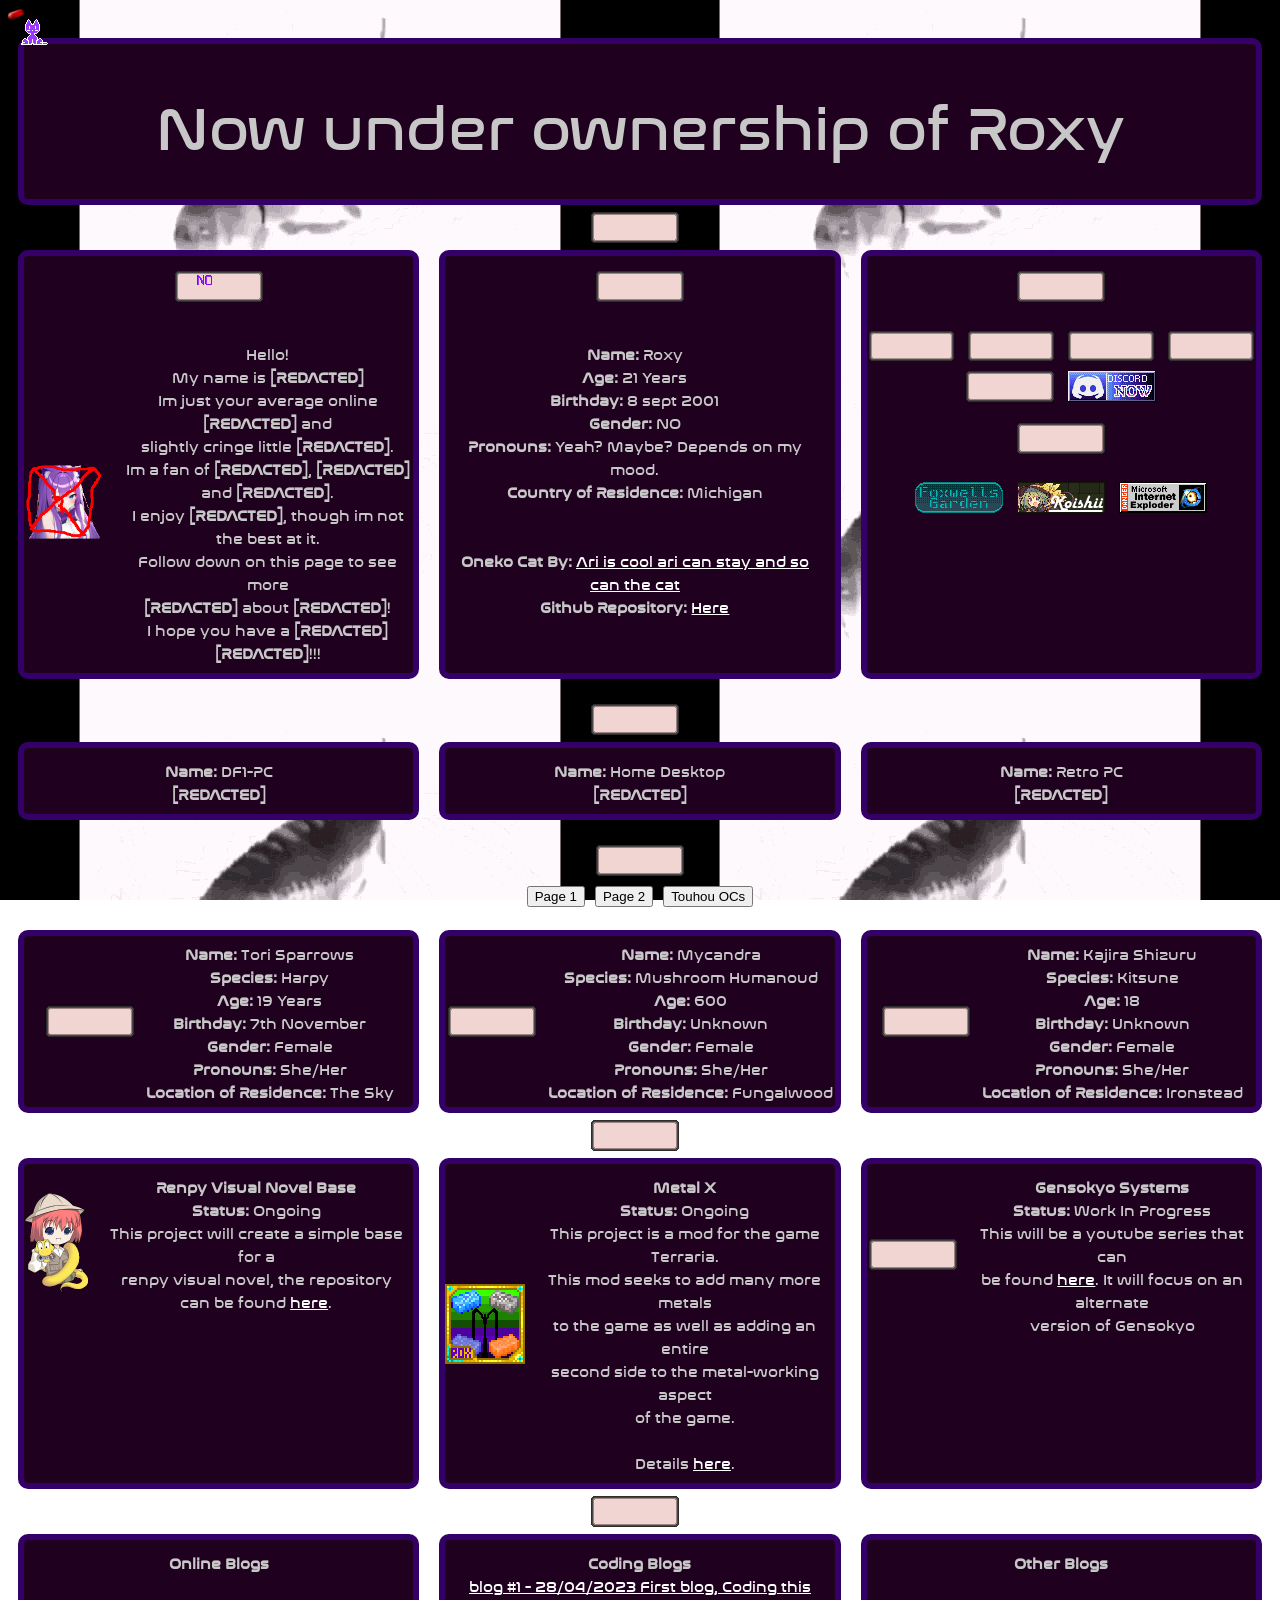
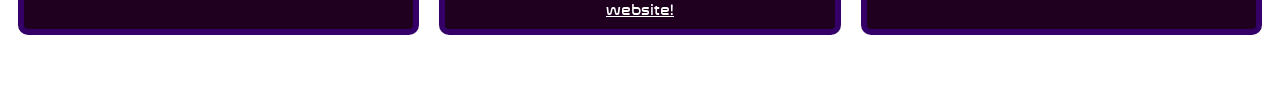
<file: index.html>
<!DOCTYPE html>
<html>
    <head>
        <img src="images/pill2_red_small.ico" title="This website has been red pilled for safety.">
        <link rel="stylesheet" href="style.css">
        <title>roxy site </3</title>

    	<meta name="theme-color" content="#8100ff">
    	<meta property="og:title" content="roxy site">
    	<meta property="og:description" content="A personal website for roxy. Please fuc k off your time here.">
    	<meta property="og:image" content="https://roxy.df1.dev/images/noelle.png">
    </head>
    <body>

        <div class="flex-container">
            <div style="flex-basis: 100%">
                <h1>Now under ownership of Roxy</h1>
            </div>
        </div>

        <div class="container">
            <img src="images/logo.png"><img>
        </div>
        <div class="flex-container">
            <div style="flex-basis: 33%">
                <img src="images/noelle-tag.png"</img>
            	<div class="container">
            		<img src="images/noelle.png" width="20%" height="20%"><img>
            		<p>Hello!<br>My name is <b>[REDACTED]</b><br>Im just your average online <b>[REDACTED]</b> and<br>slightly cringe little <b>[REDACTED]</b>.<br>Im a fan of <b>[REDACTED]</b>, <b>[REDACTED]</b> and <b>[REDACTED]</b>.<br>I enjoy <b>[REDACTED]</b>, though im not the best at it.<br>Follow down on this page to see more<br> <b>[REDACTED]</b> about <b>[REDACTED]</b>!<br>I hope you have a <b>[REDACTED]</b> <b>[REDACTED]</b>!!!</p>
            	</div>
            </div>

            <div style="flex-basis: 33%">
                <img src="images/info.png"></img>
                <div class="container">
                    <p>
                        <b>Name: </b>Roxy<br>
                        <b>Age: </b>21 Years<br>
                        <b>Birthday: </b>8 sept 2001<br>
                        <b>Gender: </b>NO<br>
                        <b>Pronouns: </b>Yeah? Maybe? Depends on my mood.<br>
                        <b>Country of Residence: </b>Michigan<br>
                        <br>
                        <br>
                        <b>Oneko Cat By: </b><a href="https://adryd.com/">Ari is cool ari can stay and so can the cat</a><a><br>
                        <b>Github Repository: </b></a><a href="https://github.com/adryd325/oneko.js">Here</a><a><br>
                    </a></p><a>
                </a></div>
            </div>

            <div style="flex-basis: 33%">
                <img src="images/socials.png"></img>
      	        <div class="container">
      		        <a href="https://cdn.discordapp.com/attachments/1097644516950937690/1104731129531092992/fish-spinning.gif"><img src="images/steam.png" onmouseover="this.src='images/steam-hover.png';" onmouseout="this.src='images/steam.png';" width="100%" height="100%"><img></a>
      		        <a href="https://cdn.discordapp.com/attachments/1097644516950937690/1104731129531092992/fish-spinning.gif"><img src="images/youtube.png" onmouseover="this.src='images/youtube-hover.png';" onmouseout="this.src='images/youtube.png';"width="100%" height="100%"><img></a>
      		        <a href="https://cdn.discordapp.com/attachments/1097644516950937690/1104731129531092992/fish-spinning.gif"><img src="images/github.png" onmouseover="this.src='images/github-hover.png';" onmouseout="this.src='images/github.png';"width="100%" height="100%"><img></a>
                    <a href="https://cdn.discordapp.com/attachments/1097644516950937690/1104731129531092992/fish-spinning.gif"><img src="images/twitter.png" onmouseover="this.src='images/twitter-hover.png';" onmouseout="this.src='images/twitter.png';"width="100%" height="100%"><img></a>
      	        </div>
                <div class="container">
                    <a href="https://cdn.discordapp.com/attachments/1097644516950937690/1104731129531092992/fish-spinning.gif"><img src="images/pronouns.png" onmouseover="this.src='images/pronouns-hover.png';" onmouseout="this.src='images/pronouns.png';"width="100%" height="100%"><img></a>
                    <a href="https://cdn.discordapp.com/attachments/1097644516950937690/1104731129531092992/fish-spinning.gif"><img src="images/discord.png" onmouseover="this.src='images/discord-hover.png';" onmouseout="this.src='images/discord.png';"width="100%" height="100%"><img></a>
                </div>
                <img src="images/friends.png"<img>
    			<div class="container">
                    <a href="https://foxwells.garden/"><img src="images/foxwell.png" onmouseover="this.src='images/foxwell-hover.png';" onmouseout="this.src='images/foxwell.png';"width="100%" height="100%"><img></a>
                    <a href="https://cina.moon.rip/"><img src="images/cinamoon.png" onmouseover="this.src='images/cinamoon-hover.png';" onmouseout="this.src='images/cinamoon.png';"width="100%" height="100%"><img></a>
                    <a href="https://roxy.blackjew.online/"><img src="images/roxy.gif" onmouseover="this.src='images/roxy-hover.gif';" onmouseout="this.src='images/roxy.gif';"width="100%" height="100%"><img></a>
    			</div>
            </div>
        </div>

        <br>

        <div class="container">
                <img src="images/specs.png"><img>
            </div>
        <div class="flex-container">
                <div style="flex-basis: 33%">
                    <div class="container">
                        <p>
                            <b>Name: </b>DF1-PC</br><b>[REDACTED]</b>
                        </p>
                    </div>
                </div>

                <div style="flex-basis: 33%">
                    <div class="container">
                        <p>
                            <b>Name: </b>Home Desktop</br><b>[REDACTED]</b>
                        </p>
                    </div>
                </div>

                <div style="flex-basis: 33%">
                    <div class="container">
                    	<p>
                    		<b>Name: </b>Retro PC</br><b>[REDACTED]</b>
                		</p>
                	</div>
                </div>
            </div>

        <br>

        <div class="container">
            <img src="images/ocs.png"></img>
        </div>
        <br>

        <div class="tab">
            <div class="container">
                <button class="tablinks" onclick="openSection(event, 'page1')" id="defaultOpen">Page 1</button>
                <button class="tablinks" onclick="openSection(event, 'page2')">Page 2</button>
                <button class="tablinks" onclick="openSection(event, 'page3')">Touhou OCs</button>
            </div>
        </div>
        <br>
        <div class="tabcontent" id="page1">
            <div class="flex-container">
            <div style="flex-basis: 33%">
                        <div class="container">
                            <img src="images/no-images.png"></img>

                            <div class="container">
                                <p>
                                    <b>Name: </b>Tori Sparrows</br>
                                    <b>Species: </b>Harpy<br>
                                    <b>Age: </b>19 Years</br>
                                    <b>Birthday: </b>7th November</br>
                                    <b>Gender: </b>Female</br>
                                    <b>Pronouns: </b>She/Her</br>
                                    <b>Location of Residence: </b>The Sky</br>
                                </p>
                            </div>
                        </div>
                    </div>
            <div style="flex-basis: 33%">
                        <div class="container">
                            <img src="images/no-images.png"></img>

                            <div class="container">
                                <p>
                                    <b>Name: </b>Mycandra</br>
                                    <b>Species: </b>Mushroom Humanoud<br>
                                    <b>Age: </b>600</br>
                                    <b>Birthday: </b>Unknown</br>
                                    <b>Gender: </b>Female</br>
                                    <b>Pronouns: </b>She/Her</br>
                                    <b>Location of Residence: </b>Fungalwood</br>
                                </p>
                            </div>
                        </div>
                    </div>
            <div style="flex-basis: 33%">
                <div class="container">
                            <img src="images/no-images.png"></img>

                            <div class="container">
                                <p>
                                    <b>Name: </b>Kajira Shizuru</br>
                                    <b>Species: </b>Kitsune<br>
                                    <b>Age: </b>18</br>
                                    <b>Birthday: </b>Unknown</br>
                                    <b>Gender: </b>Female</br>
                                    <b>Pronouns: </b>She/Her</br>
                                    <b>Location of Residence: </b>Ironstead</br>
                                </p>
                            </div>
                        </div>
            </div>
        </div>
        </div>

        <div class="tabcontent" id="page2">
            <div class="flex-container">
                <div style="flex-basis: 33%">
                    <div class="container">
                        <img src="images/no-images.png"></img>

                        <div class="container">
                            <p>
                                <b>Name: </b>Blank</br>
                                <b>Species: </b>Blank<br>
                                <b>Age: </b>Blank</br>
                                <b>Birthday: </b>Blank</br>
                                <b>Gender: </b>Blank</br>
                                <b>Pronouns: </b>Blank</br>
                                <b>Location of Residence: </b>Blank</br>
                            </p>
                        </div>
                    </div>
                </div>
                    <div style="flex-basis: 33%">
                        <div class="container">
                            <img src="images/no-images.png"></img>

                            <div class="container">
                                <p>
                                    <b>Name: </b>Blank</br>
                                    <b>Species: </b>Blank<br>
                                    <b>Age: </b>Blank</br>
                                    <b>Birthday: </b>Blank</br>
                                    <b>Gender: </b>Blank</br>
                                    <b>Pronouns: </b>Blank</br>
                                    <b>Location of Residence: </b>Blank</br>
                                </p>
                            </div>
                        </div>
                    </div>
                        <div style="flex-basis: 33%">
                            <div class="container">
                                <img src="images/no-images.png"></img>

                                <div class="container">
                                    <p>
                                        <b>Name: </b>Blank</br>
                                        <b>Species: </b>Blank<br>
                                        <b>Age: </b>Blank</br>
                                        <b>Birthday: </b>Blank</br>
                                        <b>Gender: </b>Blank</br>
                                        <b>Pronouns: </b>Blank</br>
                                        <b>Location of Residence: </b>Blank</br>
                                    </p>
                                </div>
                            </div>
                        </div>
            </div>
        </div>

        <div class="tabcontent" id="page3">
            <div class="flex-container">
                <div style="flex-basis: 33%">
                    <div class="container">
                        <img src="images/utsuho sprite 4x4.png" title="Tihs sprite is an edited version of the Utsuho Sprite from Shin 'Touhou Musou'"></img>

                        <div class="container">
                            <p>
                                <b>Name: </b>[REDACTED]</br>
                                <b>Related Fandom: </b>[REDACTED]<br>
                                <b>Species: </b>[REDACTED]<br>
                                <b>Age: </b>[REDACTED]</br>
                                <b>Birthday: </b>[REDACTED]</br>
                                <b>Gender: </b>[REDACTED]</br>
                                <b>Pronouns: </b>[REDACTED]</br>
                                <b>Country of Residence: </b>[REDACTED]</br>
                                <b>THIS CHARACTER HAS BEEN COPYRIGHT CLAIMED</b>
                            </p>
                        </div>
                    </div>
                </div>

                    <div style="flex-basis: 33%">
                        <div class="container">
                            <img src="images/no-images.png"></img>

                            <div class="container">
                                <p>
                                    <b>Name: </b>Blank</br>
                                    <b>Species: </b>Blank<br>
                                    <b>Age: </b>Blank</br>
                                    <b>Birthday: </b>Blank</br>
                                    <b>Gender: </b>Blank</br>
                                    <b>Pronouns: </b>Blank</br>
                                    <b>Location of Residence: </b>Blank</br>
                                </p>
                            </div>
                        </div>
                    </div>
                        <div style="flex-basis: 33%">
                            <div class="container">
                                <img src="images/no-images.png"></img>

                                <div class="container">
                                    <p>
                                        <b>Name: </b>Blank</br>
                                        <b>Species: </b>Blank<br>
                                        <b>Age: </b>Blank</br>
                                        <b>Birthday: </b>Blank</br>
                                        <b>Gender: </b>Blank</br>
                                        <b>Pronouns: </b>Blank</br>
                                        <b>Location of Residence: </b>Blank</br>
                                    </p>
                                </div>
                            </div>
                        </div>
            </div>
        </div>

        <div class="container">
                    <img src="images/projects.png"><img>
                </div>
        <div class="flex-container">
                    <div style="flex-basis: 33%">
		                <div class="container">
			                <img src="images/renpy.png"></img>
			                <p><b>Renpy Visual Novel Base<br>Status:</b> Ongoing</br>This project will create a simple base for a<br>renpy visual novel, the repository<br>can be found <a href="https://www.youtube.com/watch?v=OLLvk8WUGmI">here</a>.</p>
		                </div>
                    </div>
                    <div style="flex-basis: 33%">
		                <div class="container">
			                <img src="images/metal-x.png"></img>
                            <p><b>Metal X<br>Status:</b> Ongoing</br>This project is a mod for the game Terraria.<br>This mod seeks to add many more metals<br>to the game as well as adding an entire<br>second side to the metal-working aspect<br>of the game.<br><br>Details <a href="https://www.youtube.com/@DF1Tmods">here</a>.</p>
		                </div>
                    </div>
                    <div style="flex-basis: 33%">
		                <div class="container">
			                <img src="images/no-images.png"></img>
                            <p><b>Gensokyo Systems<br>Status:</b> Work In Progress</br>This will be a youtube series that can<br>be found <a href="https://www.youtube.com/@gensokyo-systems/featured">here</a>. It will focus on an alternate<br>version of Gensokyo</p>
		                </div>
                    </div>
            </div>

            <div class="container">
                        <img src="images/blog.png"><img>
                    </div>
            <div class="flex-container">
                        <div style="flex-basis: 33%">
    		                <div class="container">
    			                <p><b>Online Blogs</b></p>
    		                </div>
                        </div>
                        <div style="flex-basis: 33%">
    		                <div class="container">
    			                <p><b>Coding Blogs</b><br><a href="blogs/blog1.html">blog #1 - 28/04/2023 First blog, Coding this website!</a></p>
    		                </div>
                        </div>
                        <div style="flex-basis: 33%">
    		                <div class="container">
    			                <p><b>Other Blogs</b><br></p>
    		                </div>
                        </div>
                </div>


        <script src="./oneko.js"></script>
        <script src="./button.js"></script>
        <script>
            document.getElementById("defaultOpen").click();
        </script>
    </body>

    <footer>
        <br><br>
    </footer>
</html>
</file>
<file: style.css>
.container {
	display: flex;
	align-items: center;
	justify-content: center;
	gap: 10px;
	line-height: normal;
    margin-top:-5px;
    margin-bottom:-5px;
}

body {
	background-image:url('images/purple-flames.gif');
	background-repeat:repeat;
  	background-attachment: fixed;
}

.flex-container {
  	display: flex;
}


.flex-container > div {
  background-color: #1f001f;
  color: white;
  width: 100px;
  margin: 10px;
  text-align: center;
  line-height: 75px;
  font-size: 30px;
  border: 6px solid #340067;
  border-radius: 10px;
}
@font-face {
	font-family: nasalizationregular;
	src: url("font.ttf");
	font-weight: normal;
	font-style: normal;
}

.center{
  margin: auto;
}

details > summary {
	list-style: none;
}

a:link {
	font-family: 'nasalizationregular', Arial, sans-serif;
	font-weight:normal;
	font-style:normal;
	color: #FFFFFF;
}
a:visited {
	font-family: 'nasalizationregular', Arial, sans-serif;
	font-weight:normal;
	font-style:normal;
	color: #ff85ff;
}
h1 {
	font-family: 'nasalizationregular', Arial, sans-serif;
	font-weight:normal;
	font-style:normal;
	color: #c7c7c7;
}
p {
	font-family: 'nasalizationregular', Arial, sans-serif;
	font-weight:normal;
	font-style:normal;
	color: #c7c7c7;
  	font-size: 15px;
}
</file>
